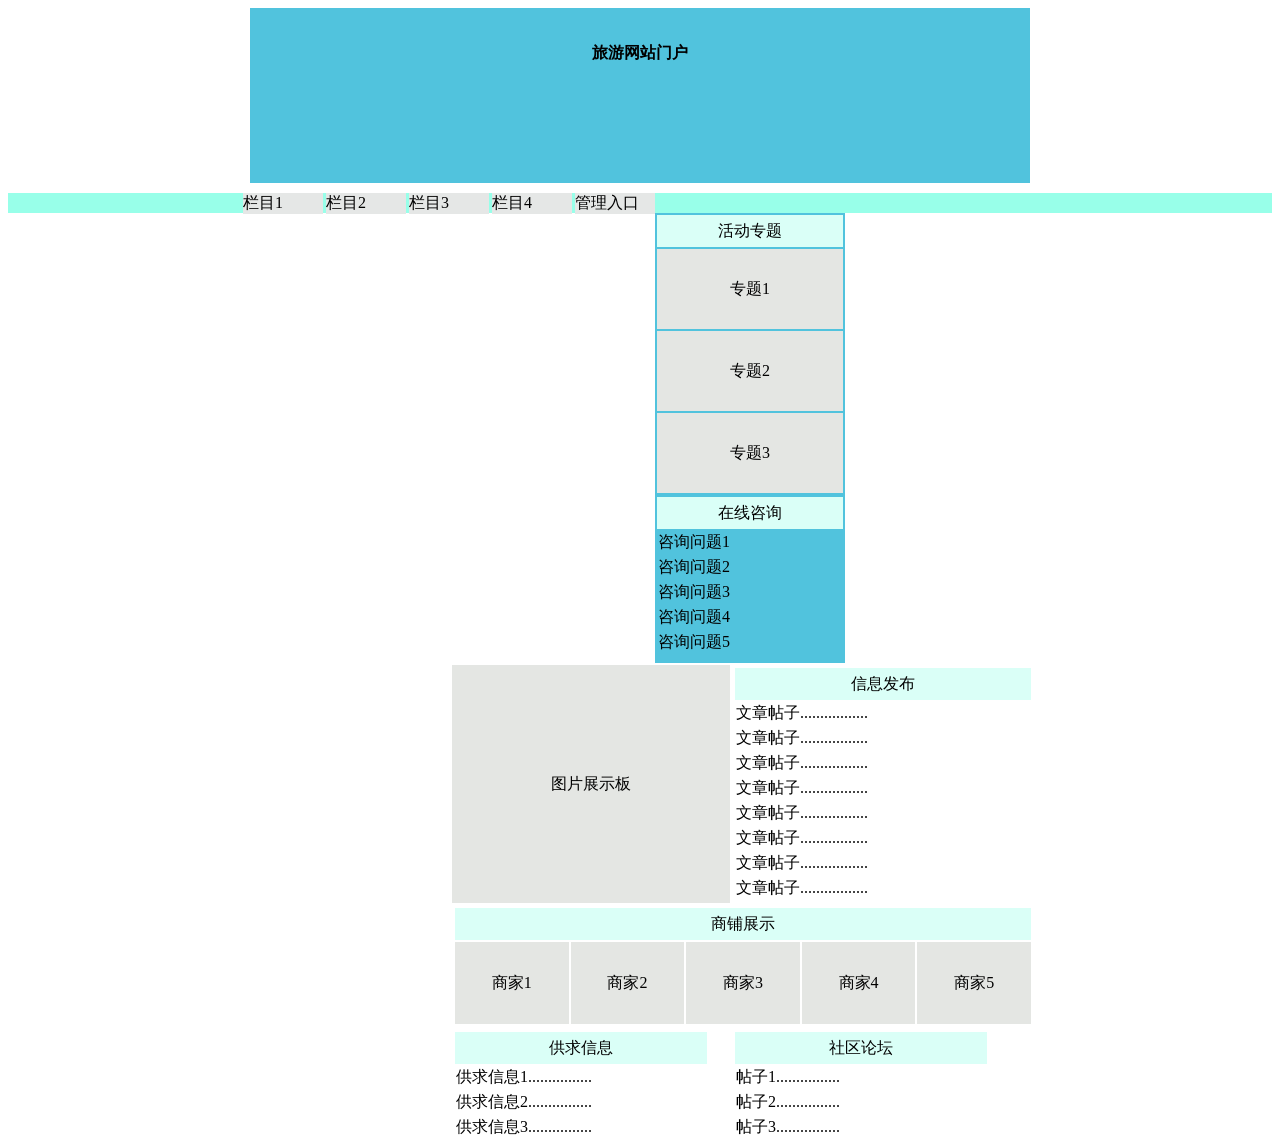
<file: index.html>
<!DOCTYPE HTML PUBLIC "-//W3C//DTD HTML 4.01 Transitional//EN"
"http://www.w3.org/TR/html4/loose.dtd">
<html>
<head>
<meta http-equiv="Content-Type" content="text/html; charset=utf-8" />
<title>经营管理</title>
<link href="style/main.css" rel="stylesheet" type="text/css"> 
    <style type="text/css">
      
        .style1
        {
            width: 780px;
            margin: auto;
            border-width: 10px;
            border-color: #cccccc;
            height: 140px;
            background-color: #51c3dd;
            text-align: center;
            padding-top: 35px;
            vertical-align: middle;
            font-weight: bold;
        }
      
        .style2
        {
            height: 78px;
            background-color:;
            border: 2px none #e0eeeb;
            text-align: center;
            background-color: #e4e6e3
        }
      
        .style3
        {
            height: 78px;
            background-color: ;
            border: 2px none #e0eeeb;
            text-align: center;
        }
      
        .style4
        {
            width: 276px;
            height: 218px;
            text-align: center;
            background-color:#e4e6e3;
        }
        .style5
        {
            height: 218px;
        }
      
        .style6
        {
            text-align: center;
        }
      
    </style>
</head>

<body>
<div class="style1">

    旅游网站门户</div>

<div class="clear" style="height:10px;"></div>

<div style="height:20px; background-color:#98ffe9;">
    <div style="width:800px; margin:auto;"> 
        <div style="width:80px; background-color:#e5e7e6; margin-left:3px; float:left;">栏目1</div>
        <div style="width:80px; background-color:#e5e7e6; margin-left:3px; float:left;">栏目2</div>
        <div style="width:80px; background-color:#e5e7e6; margin-left:3px; float:left;">栏目3</div>
        <div style="width:80px; background-color:#e5e7e6; margin-left:3px; float:left;">栏目4</div>
        <div style="width:80px; background-color:#e5e7e6; margin-left:3px; float:left;"><a href="admin/index.html">管理入口</a></div>
        
    </div>
</div>

<div class="main">
<div class="menu">

    <table style="width:100%;">
        <tr>
            <td class="menu1">
                活动专题</td>
        </tr>
        <tr>
            <td class="style3" style="background-color: #e4e6e3">
                专题1</td>
        </tr>
        <tr>
            <td class="style2">
                专题2</td>
        </tr>
         <tr>
            <td class="style2">
                专题3</td>
        </tr>
                
    </table>
    
    <table style="width:100%;">
        <tr>
            <td class="menu1">
                在线咨询</td>
        </tr>
        <tr>
            <td>
                咨询问题1</td>
        </tr>
        <tr>
            <td>
                咨询问题2</td>
        </tr>
         <tr>
            <td>
                咨询问题3</td>
        </tr>
        <tr>
            <td>
                咨询问题4</td>
        </tr>
        <tr>
            <td>
                咨询问题5</td>
        </tr>
                
    </table>

            

</div>

<div class="frame">

    <table>
        <tr>
            <td class="style4">图片展示板</td>
            <td class="style5">
                <table style="width: 300px">
                    <tr><td class=menu1>信息发布</td></tr>
                    <tr><td>文章帖子.................</td></tr>
                    <tr><td>文章帖子.................</td></tr>
                    <tr><td>文章帖子.................</td></tr>
                    <tr><td>文章帖子.................</td></tr>
                    <tr><td>文章帖子.................</td></tr>
                    <tr><td>文章帖子.................</td></tr>
                    <tr><td>文章帖子.................</td></tr>
                    <tr><td>文章帖子.................</td></tr>
                </table>
                
            </td>
        </tr>
        <tr>
            <td colspan="2">
                <table style="width:580px;">
                    <tr>
                        <td class=menu1 colspan="5">商铺展示</td>
                        
                    </tr>
                   <tr>
                    <td style="width:110px; background-color:#e4e6e3; height:80px;" class="style6">商家1</td>
                    <td style="width:110px; background-color:#e4e6e3; height:80px;" class="style6">商家2</td>
                    <td style="width:110px; background-color:#e4e6e3; height:80px;" class="style6">商家3</td>
                    <td style="width:110px; background-color:#e4e6e3; height:80px;" class="style6">商家4</td>
                    <td style="width:110px; background-color:#e4e6e3; height:80px;" class="style6">商家5</td>
                   </tr>
                </table>
            </td>
        </tr>
        <tr>
            <td>
                <table>
                    <tr>
                        <td class=menu1 style="width:250px;">供求信息</td>
                    </tr>
                    <tr><td>供求信息1................</td></tr>
                    <tr><td>供求信息2................</td></tr>
                    <tr><td>供求信息3................</td></tr>
                </table>
            </td>
            
            <td>
                <table>
                    <tr>
                        <td class=menu1 style="width:250px;">社区论坛</td>
                    </tr>
                    <tr><td>帖子1................</td></tr>
                    <tr><td>帖子2................</td></tr>
                    <tr><td>帖子3................</td></tr>
                </table>
            </td>
        </tr>
    </table>
</div>
</div>


</body>
</html>
</file>
<file: style/main.css>
.body
{
    margin:auto;
    width:800px;
    
    }
    
.head
{
    width:780px;
    margin:auto;
    border-width:10px;
    border-color:#cccccc;
    height:140px;
    background-color:#51c3dd;
    text-align:center;
    padding-top:35px;
    vertical-align:middle;
    }
    
.menu
{
    width:190px;
    border-color:#cccccc;
    height:450px;
    background-color:#51c3dd;
    border-width:10px;
    border-color:#cccccc;
    float:left;
    }
 
a{text-decoration:none;color:Black;}
a:visited{} 
.main
{
    margin-top:10px;
    width:800px;
    height:450px;
    margin:auto;
    border:10px;
    border-color:#cccccc;
    }
 
.clear
{
    clear:both;
    }  
.menu1
{
    height:30px;
    background-color:#dafff7;
    text-align: center;
    }
.menu2
{
    height:18px;
    background-color:;
    border:2px;
    border-color:#e0eeeb;
    text-align: left;
    }
.frame
{
    width:590px;
    height:450px;
    float:right;
    }
</file>
